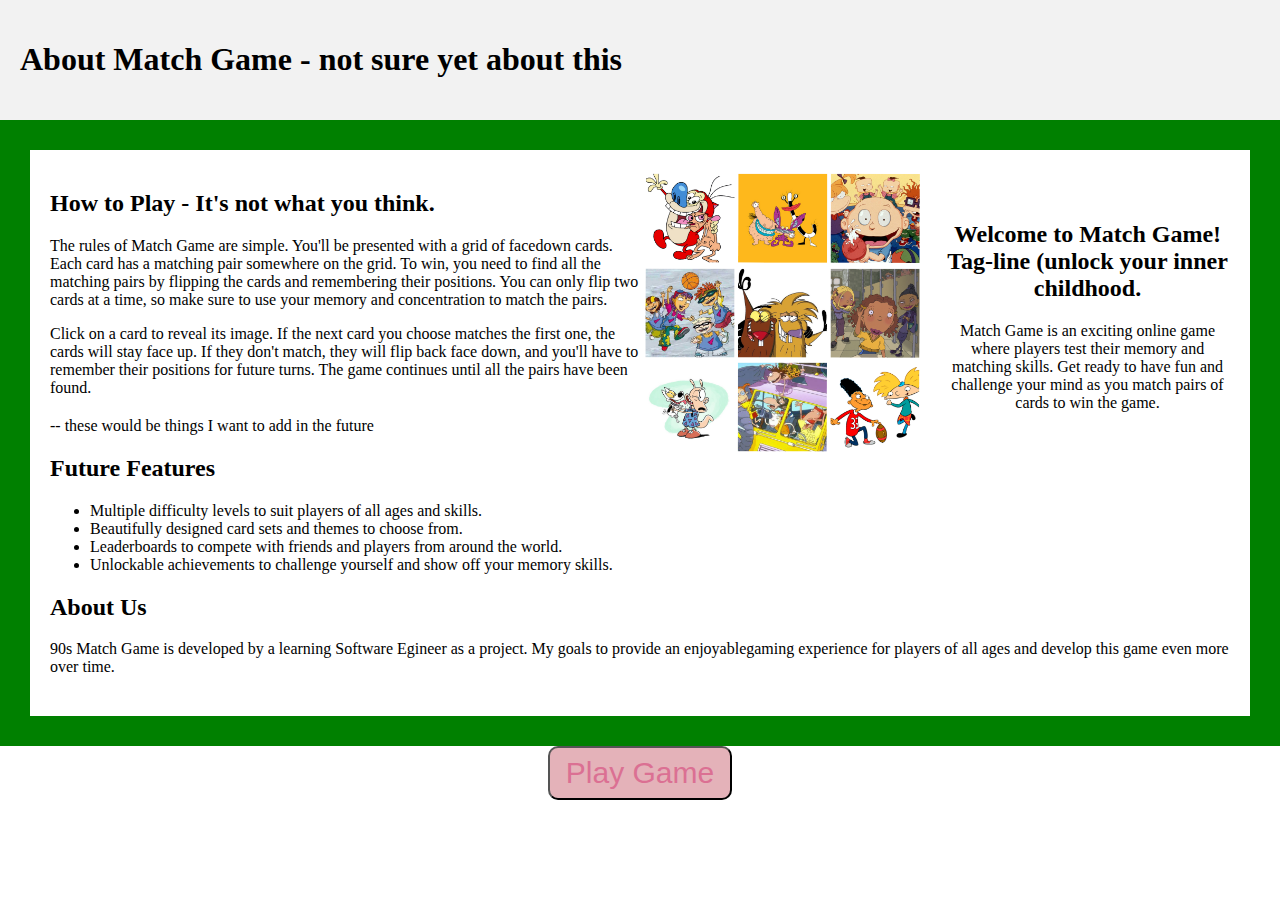
<file: index.html>
<!DOCTYPE html>
<html lang="en">
  <head>
    <meta charset="utf-8">
    <meta http-equiv="X-UA-Compatible" content="IE=edge">
    <meta name="viewport" content="width=device-width, initial-scale=1.0">
    <title>90s Cartoon Memory Game</title>
  <link rel="stylesheet" type="text/css" href="frontpage.css">
  <script src="script.js" defer></script>
 </head>

</section>

  <header>
    <h1>About Match Game - not sure yet about this </h1>
  </header>
  <main>
    <section class="image-section">
      <div class="container">
        <div class="image">
          <img src="images/collage.png" atl="Nic Pic">
        </div>
      <div class="text">
      <h2>Welcome to Match Game! Tag-line (unlock your inner childhood.</h2>
      <p>Match Game is an exciting online game where players test their memory and matching skills. Get ready to have fun and challenge your mind as you match pairs of cards to win the game.</p>
    </div>
    </div>
    
    </section>

    <section>
      <h2>How to Play - It's not what you think.</h2>
      <p>The rules of Match Game are simple. You'll be presented with a grid of facedown cards. Each card has a matching pair somewhere on the grid. To win, you need to find all the matching pairs by flipping the cards and remembering their positions. You can only flip two cards at a time, so make sure to use your memory and concentration to match the pairs.</p>
      <p>Click on a card to reveal its image. If the next card you choose matches the first one, the cards will stay face up. If they don't match, they will flip back face down, and you'll have to remember their positions for future turns. The game continues until all the pairs have been found.</p>
    </section>
    
    <section> -- these would be things I want to add in the future
      <h2>Future Features</h2>
      <ul>
        <li>Multiple difficulty levels to suit players of all ages and skills.</li>
        <li>Beautifully designed card sets and themes to choose from.</li>
        <li>Leaderboards to compete with friends and players from around the world.</li>
        <li>Unlockable achievements to challenge yourself and show off your memory skills.</li>
      </ul>
    </section>
    
    <section>
      <h2>About Us</h2>
      <p>90s Match Game is developed by a learning Software Egineer as a project. My goals to provide an enjoyablegaming experience for players of all ages and develop this game even more over time.</p>
    </section>
  </main>
  
  <div class="actions">
    <a href="game.html">
      <button>Play Game</button>
    </a>
</div>
</body>
</html>
</file>
<file: frontpage.css>
body {
    font-family: Times, serif;
    margin: 0;
    padding: 0;
  }
  
  header {
    background-color: #f2f2f2;
    padding: 20px;
  }
  
  main {
    border: 30px solid green;
    padding: 20px;
  }
  
  h1, h2 {
    font-weight: bold;
  }
  
  section {
    margin-bottom: 20px;
  }
  
  footer {
    background-color: #f2f2f2;
    padding: 10px;
    text-align: center;
  }

  .container {
    display: flex;
    align-items: center;
    justify-content: center;

  }
  
  .image {
    flex: 1;
    text-align: center;
  }
  
  .text {
    flex: 1;
    padding-left: 20px;
  }

  .actions {
    display: flex;
    justify-content: center;
}
.actions button {
  padding: 8px 16px;
  font-size: 30px;
  border-radius: 10px;
  background-color: rgb(228, 178, 185);
  color: palevioletred;
}

/* frontpage.css */

.text-section {
  float: left;
  width: 50%;
  padding: 20px;
}

.image-section {
  float: right;
  width: 50%;
  text-align: center;
}

.image-section img {
  max-width: 100%;
  height: auto;
}
</file>
